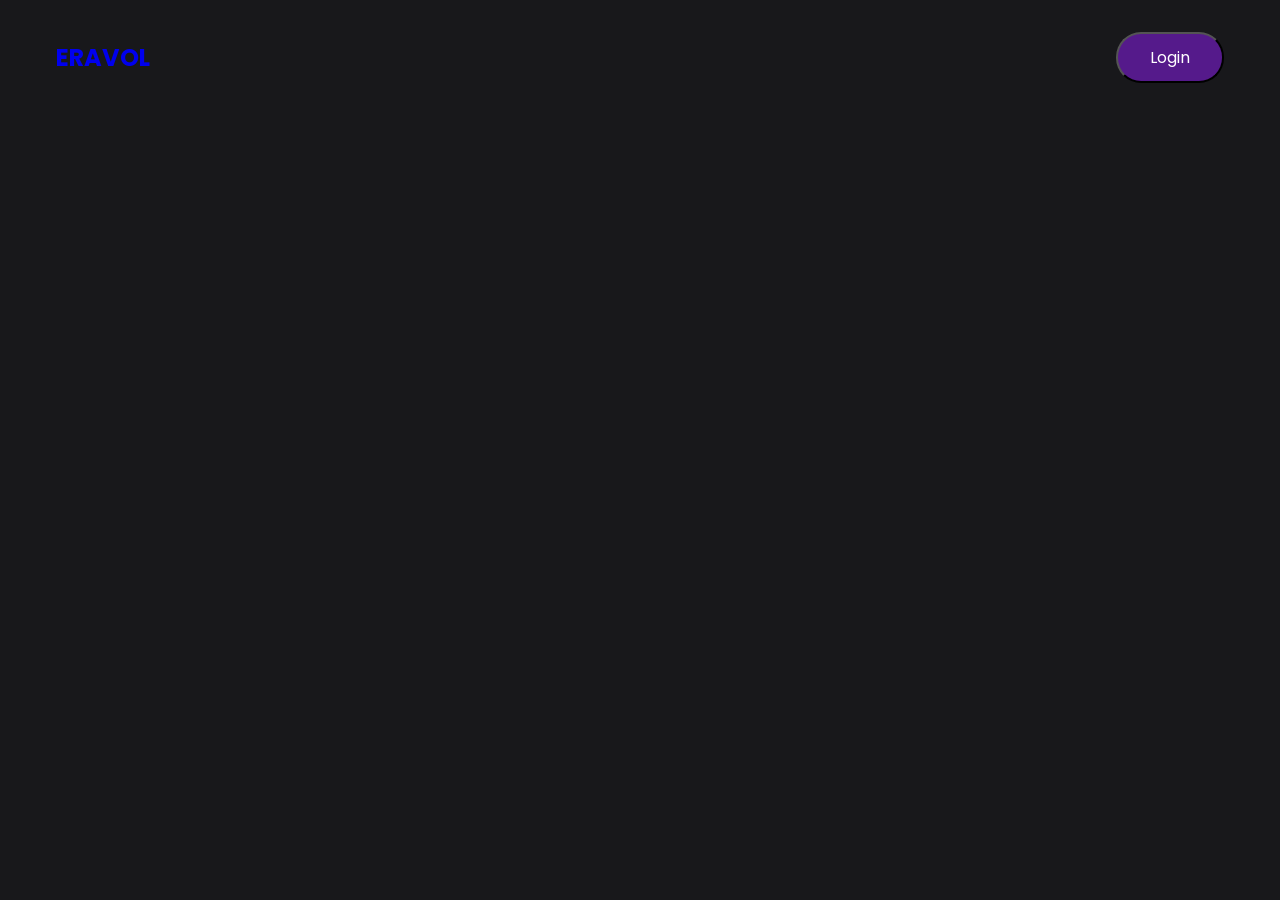
<file: home.html>
<!DOCTYPE html>
<html lang="en">
<head>
    <meta charset="UTF-8">
    <meta name="viewport" content="width=device-width, initial-scale=1.0">
    <link rel="stylesheet" href="./styles/index.css">
    <title>ERAVOL</title>
</head>
<body>
    
    <nav>
        <div class="nav-logo">
            <a href="#">
                <h1>ERAVOL</h1>
            </a>
        </div>

        <button class="btn" onclick=doSomething()>Login</button>   
    </nav>

    <script src="script.js"></script>
    
</body>
</html>
	<script>
        function doSomething() {
          // Change the page to a new URL
          window.location.href = "./login.html";
        }
      </script>
	</body>
</html>
</file>
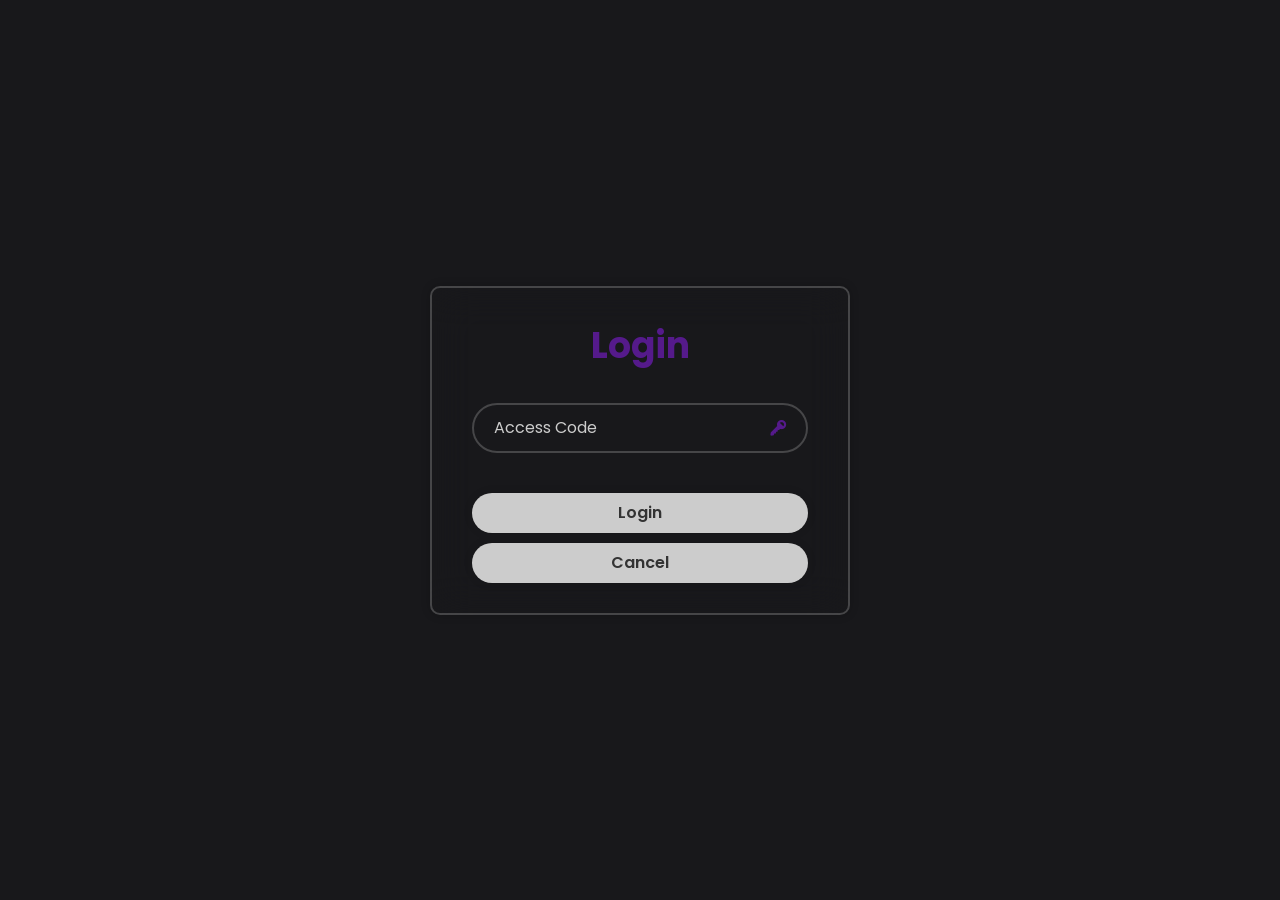
<file: login.html>
<!DOCTYPE html>
<html lang="en">
  <head>
    <meta charset="UTF-8" />
    <meta name="viewport" content="width=device-width, initial-scale=1.0" />
    <title>Login</title>
    <link rel="stylesheet" href="./styles/login.css" />
    <link
      href="https://unpkg.com/boxicons@2.1.4/css/boxicons.min.css"
      rel="stylesheet"
    />
  </head>
  <body>
    <div class="wrapper">
      <form id="loginForm">
        <h1>Login</h1>
        <div class="warning-box" id="warningBox">Incorrect access code. Please try again.</div>
        <div class="input-box">
          <input type="password" id="accessCode" placeholder="Access Code" required />
          <i class="bx bxs-key"></i>
        </div>
        <button type="button" class="btn" onclick="login()">Login</button>
        <button type="button" class="btn" onclick="home()">Cancel</button>
      </form>
    </div>

    <script>
    function login() {
      var accessCode = document.getElementById('accessCode').value;

      if (accessCode === 'eravol') {
        window.location.href = './controlpanel.html';
      } else {
        document.getElementById('warningBox').style.display = 'block';
        document.getElementById('accessCode').value = '';
        document.getElementById('accessCode').focus();
      }
    }

    function home() {
      window.location.href = './home.html';
    }
    </script>
  </body>
</html>
</file>
<file: styles/index.css>
@import url('https://fonts.googleapis.com/css2?family=Poppins:ital,wght@0,100;0,200;0,900;1,100;1,200;1,300;1,400;1,500;1,600;1,700;1,800;1,900&display=swap');

*{
    padding: 0;
    margin: 0;
    outline: none;
    box-sizing: border-box;
}

img{
    width: 100%;
    display: flex;
}

a{
    text-decoration: none;
}

body{
    font-family: 'Poppins', sans-serif;
    background-color: #18181B;
}

nav{
    max-width: 1200px;
    margin: auto;
    padding: 2rem 1rem;
    display: flex;
    align-items: center;
    justify-content: space-between;
    gap: 2rem;
}

.nav-logo{
    max-width: 100px;
}

.nav-links{
    list-style: none;
    display: flex;
    align-items: center;
    gap: 3rem;
}

.link a{
    position: relative;
    padding-bottom: 0.75rem;
    color: #fff;
}

.link a::after{
    content: "";
    position: absolute;
    height: 2px;
    width: 0;
    bottom: 0;
    left: 0;
    background-color: #551A8B;
    transform: all 0.3s ease;
}

.link a:hover::after{
    width: 70%;
}

.btn{
    padding: 0.7rem 2rem;
    font-size: 1rem;
    color: #fff;
    background-color: #551A8B;
    border-radius: 25px;
    cursor: pointer;
    transition: all 0.3s ease;
    font-family: 'Poppins', sans-serif;
}

#btn{
    margin-inline-start: 33%;
    margin-top: 3%;
}

.btn:hover{
    background-color: darkorchid;
}

.container{
    max-width: 1200px;
    margin: auto;
    padding: 5rem 2rem;
}

.blur{
    position: absolute;
    box-shadow: 0 0 1000px 30px white;
    z-index: -100;
}

header{
    position: relative;
    padding-top: 2rep;
    display: grid;
    grid-template-columns: repeat(2, 1fr);
    align-items: center;
    gap: 2rem;
}

header .content h4{
    margin-bottom: 1rem;
    color: #ccc;
    font-size: 1rem;
    font-weight: 600;
}

header .content h1{
    color: #fff;
    margin-bottom: 1rem;
    font-size: 3rem;
    font-weight: 700;
    line-height: 4rem;
}

header .content h1 span{
    -webkit-text-fill-color: transparent;
    -webkit-text-stroke: 1px #fff;
}

.input-box input{
    margin-left: -15px;
    width: 100%;
    height: 100%;
    background: transparent;
    border: none;
    outline: none;
    border: 2px solid rgba(255,255,255,.2);
    border-radius: 40px;
    font-size: 16px;
    color: #ccc;
    text-align: center;
    padding: 20px 45px 20px 20px;
    font-family: 'Poppins', sans-serif;
}

.input-box i{
    position: absolute;
    left: 0;
    margin-left: 40px;
    top: 56.3%;
    transform: translateY(-50%);
    font-size: 20px;
    font-weight: bolder;
    color: #ccc;
}

.copyright{
    max-width: 1200px;
    margin: auto;
    padding: 1rem;
    color: #fff;
    font-size: 0.8rem;
    text-align: center;
    font-family: 'Poppins', sans-serif;
}

@media (width < 900px){
    .nav-links{
        display: none;
    }
    header{
        grid-template-columns: repeat(1, 1fr);
    }
    header .image{
        grid-area: 1/1/2/2;
    }
    .features{
        grid-template-columns: repeat(2, 1fr);
    }
    .pricing{
        grid-template-columns: repeat(2, 1fr);
    }
    footer{
        grid-template-columns: 1fr 200px;
    }
}

@media (width < 600px){
    header .image::before{
        display: none;
    }

    .features{
        grid-template-columns: repeat(1, 1fr);
    }

    .pricing{
        grid-template-columns: repeat(1, 1fr);
    }
    footer{
        grid-template-columns: 1fr 150px;
    }
}
</file>
<file: styles/login.css>
@import url('https://fonts.googleapis.com/css2?family=Poppins:wght@300;400;500;600;700;800;900&display=swap');

* {
  margin: 0;
  padding: 0;
  box-sizing: border-box;
  font-family: 'Poppins', sans-serif;
}

body {
  display: flex;
  justify-content: center;
  align-items: center;
  min-height: 100vh;
  background-color: #18181b;
  background-size: cover;
  background-position: center;
}

.wrapper {
  width: 420px;
  background: transparent;
  border: 2px solid rgba(255, 255, 255, 0.2);
  backdrop-filter: blur(20px);
  box-shadow: 0 0 10px rgba(0, 0, 0, 0.2);
  color: #551a8b;
  border-radius: 10px;
  padding: 30px 40px;
}

.wrapper h1 {
  font-size: 36px;
  text-align: center;
}

.wrapper .input-box {
  position: relative;
  width: 100%;
  height: 50px;
  margin: 30px 0;
}

.input-box input {
    width: 100%;
    height: 100%;
    background: transparent;
    border: none;
    outline: none;
    border: 2px solid rgba(255, 255, 255, 0.2);
    border-radius: 40px;
    font-size: 16px;
    color: #ccc;
    padding: 20px 45px 20px 20px;
  }

.input-box input::placeholder {
  color: #ccc;
}

.input-box i {
  position: absolute;
  right: 20px;
  top: 50%;
  transform: translateY(-50%);
  font-size: 20px;
}

.wrapper .remember-forgot {
  display: flex;
  justify-content: space-between;
  font-size: 14.5px;
  margin: -15px 0 15px;
}

.remember-forgot label input {
  accent-color: #ccc;
  margin-right: 3px;
}

.remember-forgot a {
  color: #551a8b;
  text-decoration: none;
}

.remember-forgot a:hover {
  text-decoration: underline;
}

.wrapper .btn {
  width: 100%;
  margin-top: 10px;
  height: 40px;
  background: #ccc;
  border: none;
  outline: none;
  border-radius: 40px;
  box-shadow: 0 0 10px rgba(0, 0, 0, 0.1);
  cursor: pointer;
  font-size: 16px;
  color: #333;
  font-weight: 600;
}

.wrapper .register-link {
  font-size: 14.5px;
  text-align: center;
  margin-top: 20px;
  margin: 20px 0 15px;
}

.register-link p a {
  color: #551a8b;
  text-decoration: none;
  font-weight: 600;
}

.register-link p a:hover {
  text-decoration: underline;
}

.warning-box {
    display: none;
    color: darkred;
    font-size: 14px;
    font-weight: bold;
    margin-left: 30px;
    margin-top: 20px;
  }
</file>
